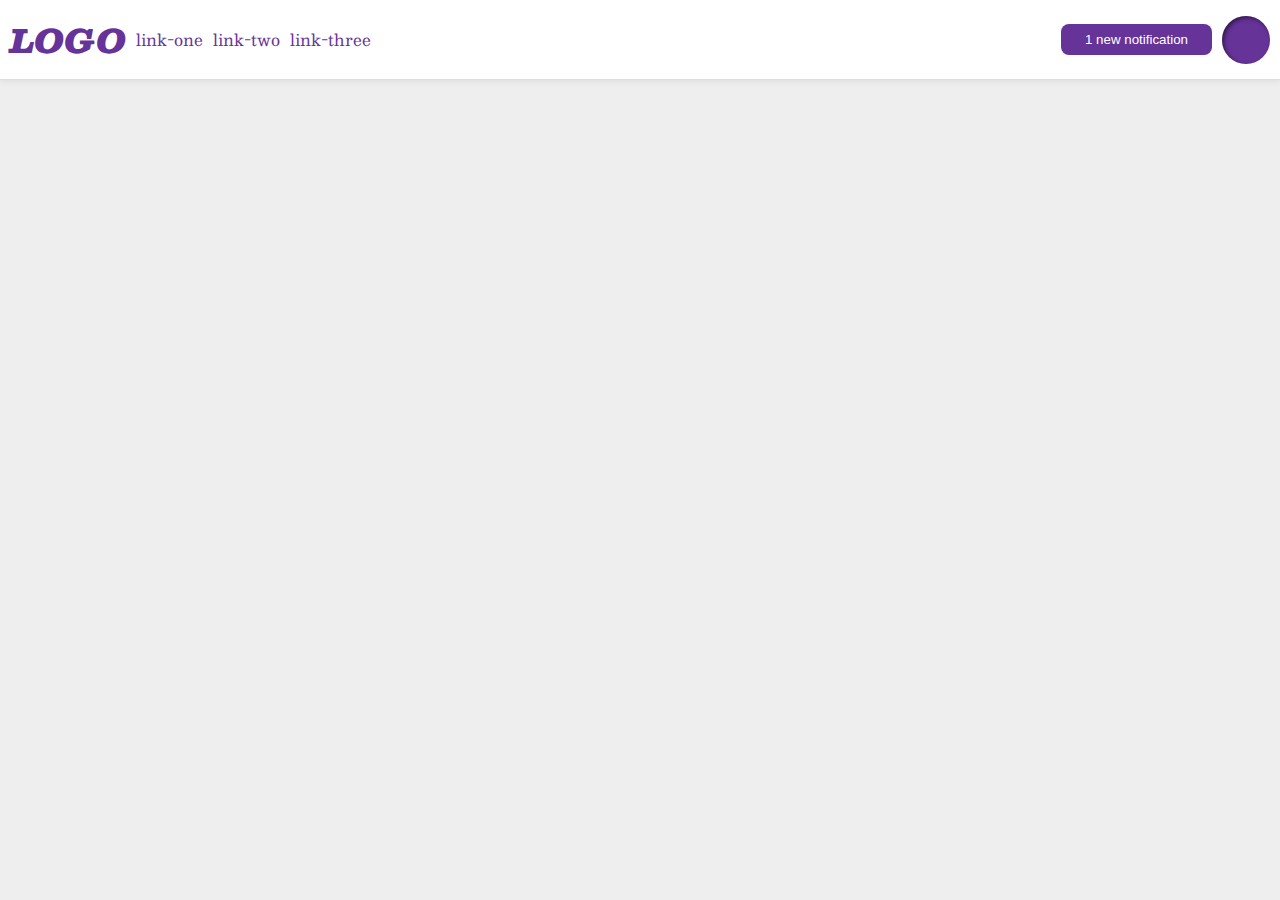
<file: flex/03-flex-header-2/index.html>
<!DOCTYPE html>
<html lang="en">
  <head>
    <meta charset="UTF-8">
    <meta http-equiv="X-UA-Compatible" content="IE=edge">
    <meta name="viewport" content="width=device-width, initial-scale=1.0">
    <title>Flex Header 2</title>
    <link rel="stylesheet" href="style.css">
  </head>
  <body>
   <div class="header">
      <div class="left">
         <div class="logo">
          LOGO
         </div>
         <ul class="links">
          <li><a href="google.com">link-one</a></li>
          <li><a href="google.com">link-two</a></li>
          <li><a href="google.com">link-three</a></li>
         </ul>
      </div>
      <div class="right">
        <button class="notifications">
          1 new notification
        </button>
        <div class="profile-image"></div>
      </div>
    </div>
  </body>
</html>
</file>
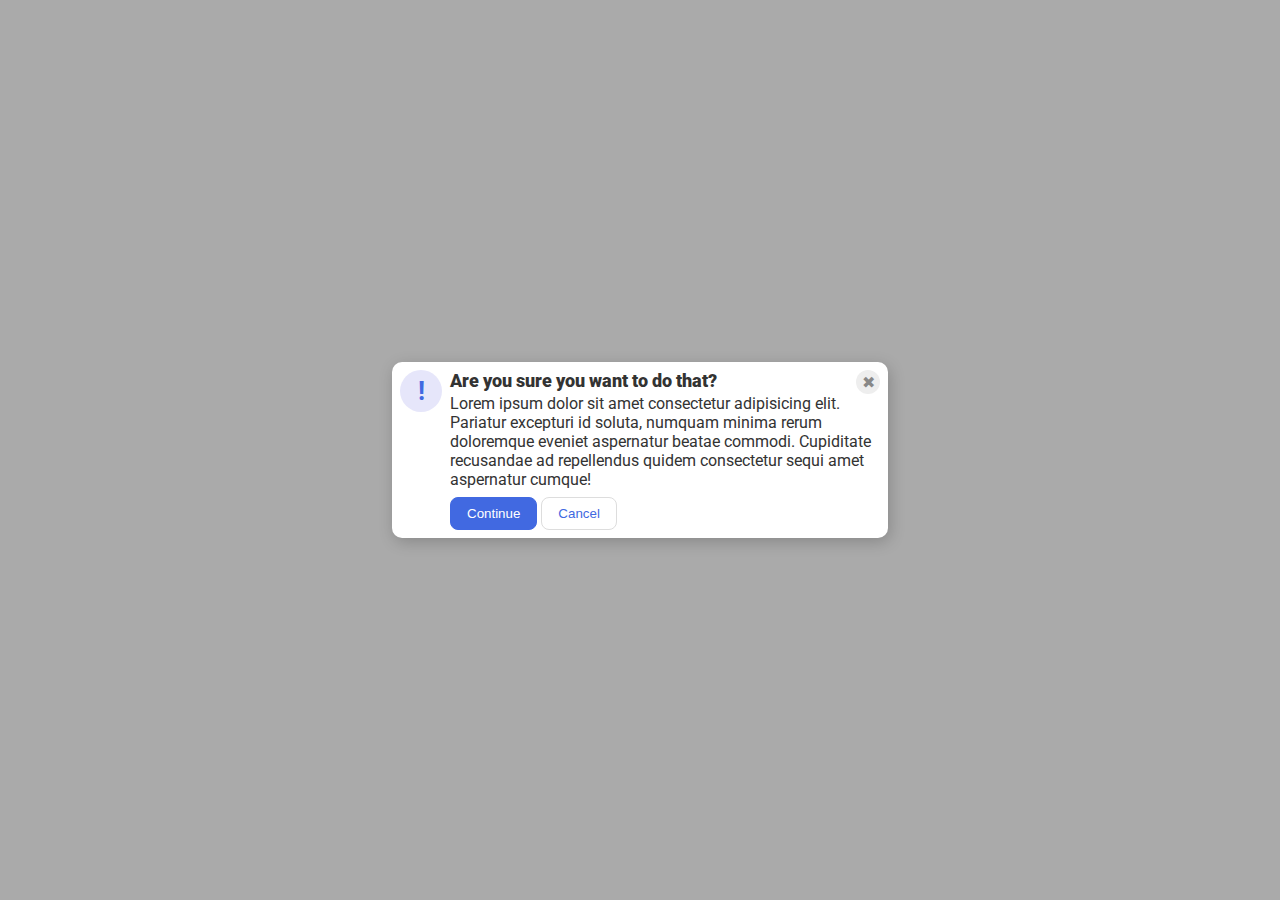
<file: flex/05-flex-modal/index.html>
<!DOCTYPE html>
<html lang="en">
  <head>
    <meta charset="UTF-8">
    <meta http-equiv="X-UA-Compatible" content="IE=edge">
    <meta name="viewport" content="width=device-width, initial-scale=1.0">
    <link rel="stylesheet" href="style.css">
    <title>Modal</title>
  </head>
  <body>
    <div class="modal">
      <div class="icon">!</div>
      <div class="right">
        <div class="header">Are you sure you want to do that?
          <div class="close-button">✖</div>
        </div>
        <div class="text">Lorem ipsum dolor sit amet consectetur adipisicing elit. Pariatur excepturi id soluta, numquam minima rerum doloremque eveniet aspernatur beatae commodi. Cupiditate recusandae ad repellendus quidem consectetur sequi amet aspernatur cumque!</div>
        <button class="continue">Continue</button>
        <button class="cancel">Cancel</button>
      </div>
    </div>
  </body>
</html>
</file>
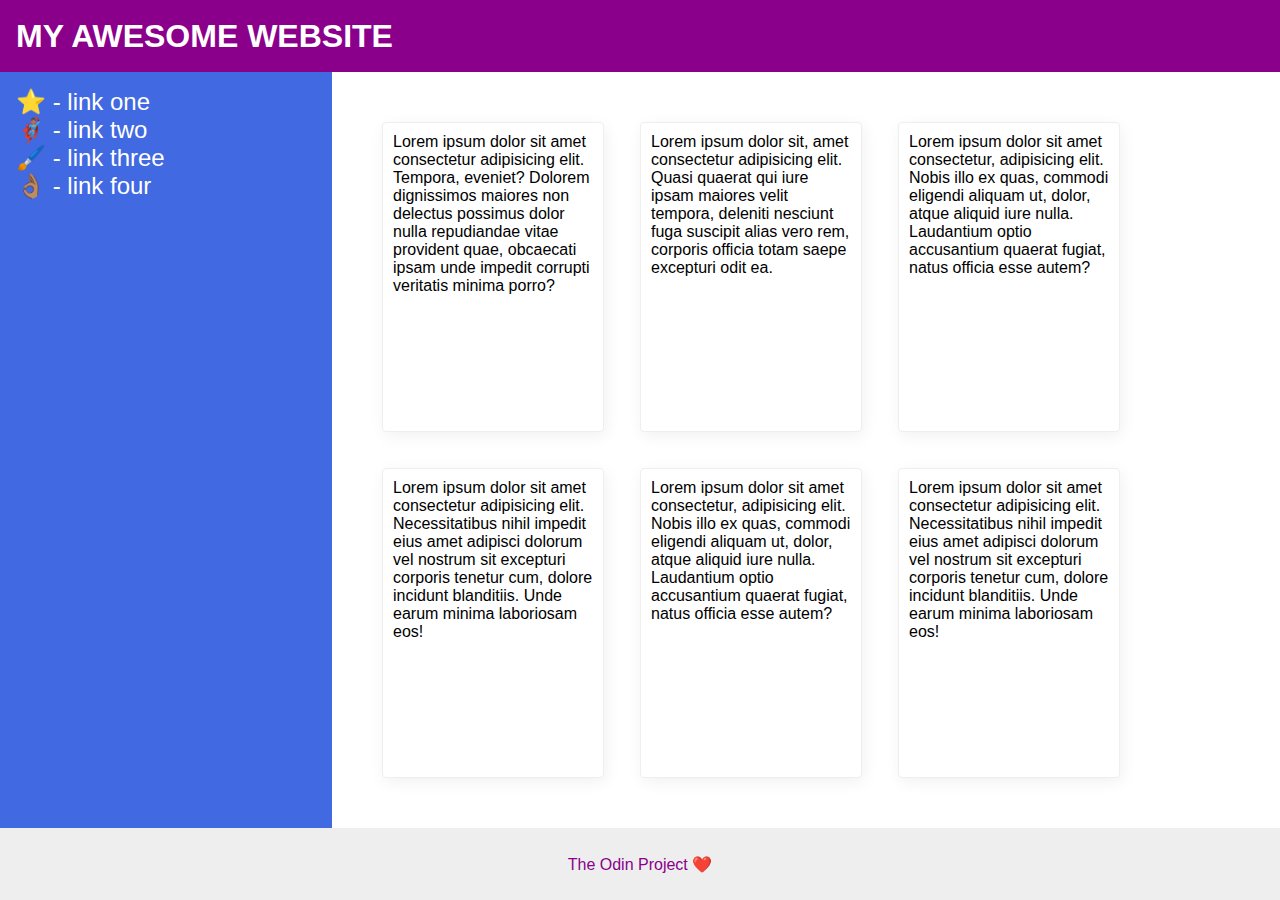
<file: flex/07-flex-layout-2/index.html>
<!DOCTYPE html>
<html lang="en">
  <head>
    <meta charset="UTF-8">
    <meta http-equiv="X-UA-Compatible" content="IE=edge">
    <meta name="viewport" content="width=device-width, initial-scale=1.0">
    <title>The Holy Grail</title>
    <link rel="stylesheet" href="style.css">
  </head>
  <body>
    <div class="header">
      MY AWESOME WEBSITE
    </div>
    <div class="middle">
       <div class="sidebar">
         <ul>
           <li><a href="#">⭐ - link one</a></li>
           <li><a href="#">🦸🏽‍♂️ - link two</a></li>
           <li><a href="#">🖌️ - link three</a></li>
           <li><a href="#">👌🏽 - link four</a></li>
          </ul>
       </div>
       <div class="cards">
         <div class="card">Lorem ipsum dolor sit amet consectetur adipisicing elit. Tempora, eveniet? Dolorem dignissimos maiores non delectus possimus dolor nulla repudiandae vitae provident quae, obcaecati ipsam unde impedit corrupti veritatis minima porro?</div>
         <div class="card">Lorem ipsum dolor sit, amet consectetur adipisicing elit. Quasi quaerat qui iure ipsam maiores velit tempora, deleniti nesciunt fuga suscipit alias vero rem, corporis officia totam saepe excepturi odit ea.</div>
         <div class="card">Lorem ipsum dolor sit amet consectetur, adipisicing elit. Nobis illo ex quas, commodi eligendi aliquam ut, dolor, atque aliquid iure nulla. Laudantium optio accusantium quaerat fugiat, natus officia esse autem?</div>
         <div class="card">Lorem ipsum dolor sit amet consectetur adipisicing elit. Necessitatibus nihil impedit eius amet adipisci dolorum vel nostrum sit excepturi corporis tenetur cum, dolore incidunt blanditiis. Unde earum minima laboriosam eos!</div>
         <div class="card">Lorem ipsum dolor sit amet consectetur, adipisicing elit. Nobis illo ex quas, commodi eligendi aliquam ut, dolor, atque aliquid iure nulla. Laudantium optio accusantium quaerat fugiat, natus officia esse autem?</div>
         <div class="card">Lorem ipsum dolor sit amet consectetur adipisicing elit. Necessitatibus nihil impedit eius amet adipisci dolorum vel nostrum sit excepturi corporis tenetur cum, dolore incidunt blanditiis. Unde earum minima laboriosam eos!</div>
       </div>
    </div>
    <div class="footer">
      The Odin Project ❤️
    </div>
  </body>
</html>
</file>
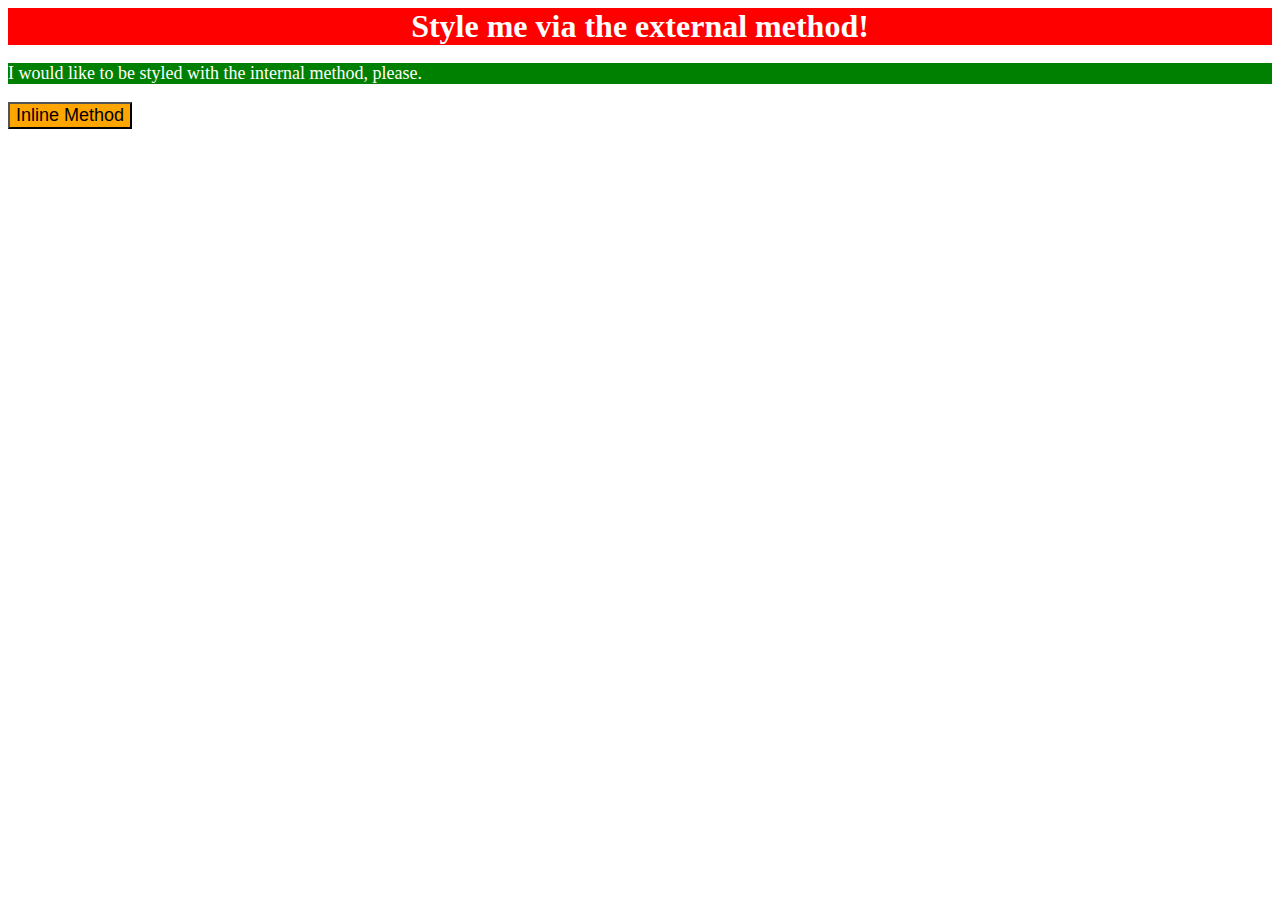
<file: foundations/01-css-methods/index.html>
<!DOCTYPE html>
<html lang="en">
  <head>
    <meta charset="UTF-8">
    <meta http-equiv="X-UA-Compatible" content="IE=edge">
    <meta name="viewport" content="width=device-width, initial-scale=1.0">
    <link rel="stylesheet" href="style.css">
    <title>Methods for Adding CSS</title>
    <style>
      p {
        color: white;
        background-color: green;
        font-size: 18px;
      }
    </style>
  </head>
  <body>
    <div>Style me via the external method!</div>
    <p>I would like to be styled with the internal method, please.</p>
    <button style="background-color: orange; font-size: 18px;">Inline Method</button>
  </body>
</html>
</file>
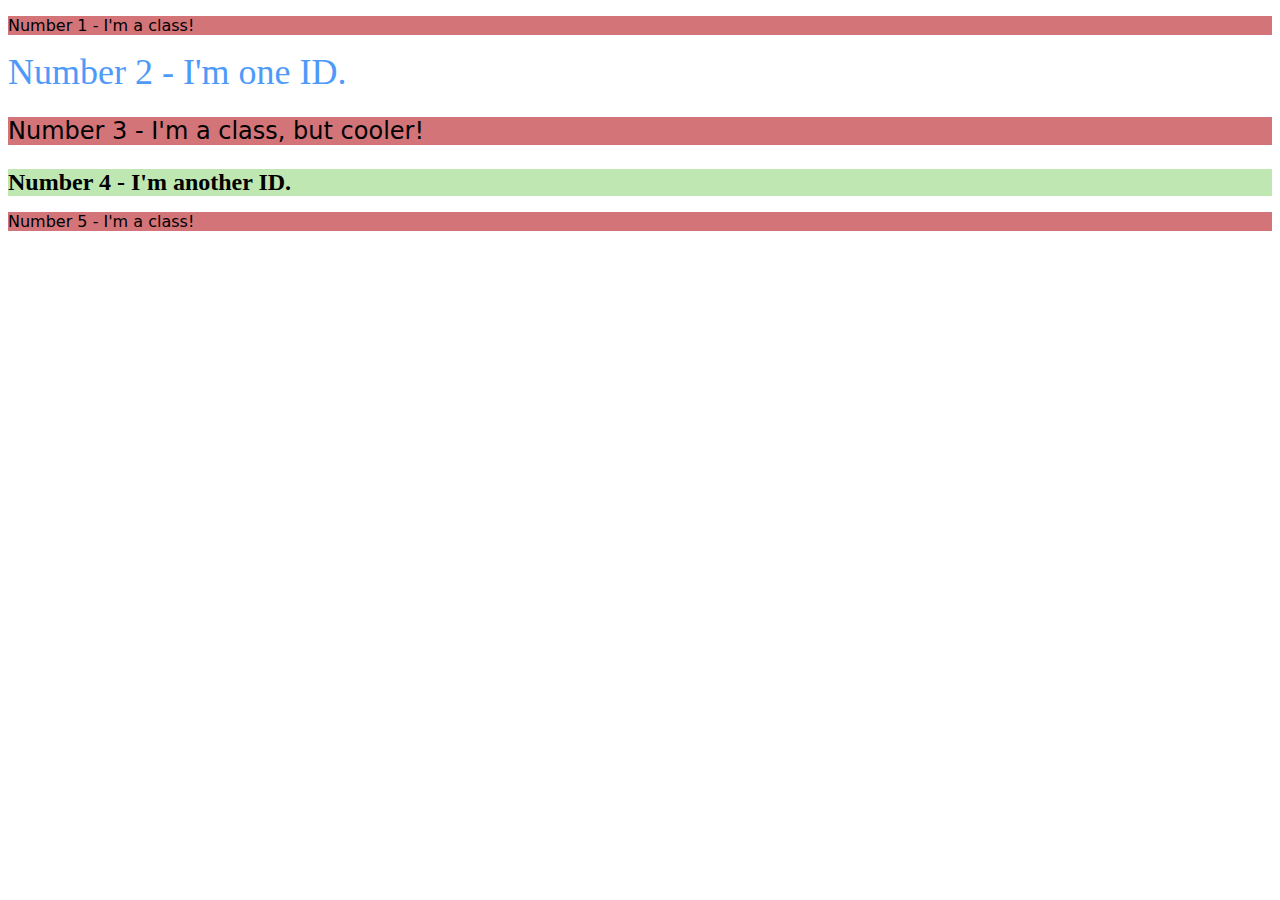
<file: foundations/02-class-id-selectors/index.html>
<!DOCTYPE html>
<html lang="en">
  <head>
    <meta charset="UTF-8">
    <meta http-equiv="X-UA-Compatible" content="IE=edge">
    <meta name="viewport" content="width=device-width, initial-scale=1.0">
    <title>Class and ID Selectors</title>
    <link rel="stylesheet" href="style.css">
  </head>
  <body>
    <p class="odds">Number 1 - I'm a class!</p>
    <div id="two">Number 2 - I'm one ID.</div>
    <p class="odds oddwfont">Number 3 - I'm a class, but cooler!</p>
    <div id="four">Number 4 - I'm another ID.</div>
    <p class="odds">Number 5 - I'm a class!</p>
  </body>
</html>
</file>
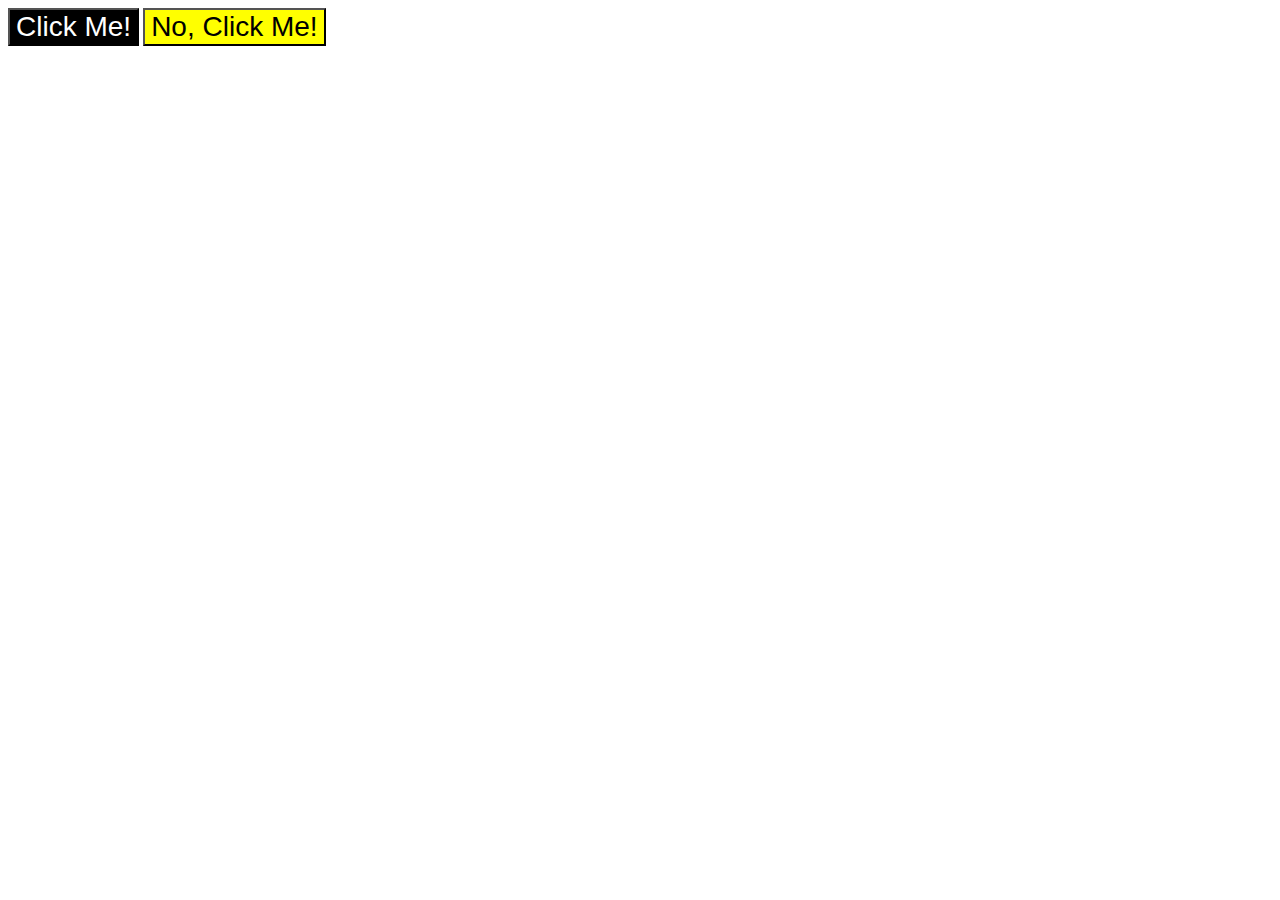
<file: foundations/03-grouping-selectors/index.html>
<!DOCTYPE html>
<html lang="en">
  <head>
    <meta charset="UTF-8">
    <meta http-equiv="X-UA-Compatible" content="IE=edge">
    <meta name="viewport" content="width=device-width, initial-scale=1.0">
    <title>Grouping Selectors</title>
    <link rel="stylesheet" href="style.css">
  </head>
  <body>
    <button class="black">Click Me!</button>
    <button class="yellow">No, Click Me!</button>
  </body>
</html>
</file>
<file: flex/03-flex-header-2/style.css>
/* this is some magical font-importing.  
you'll learn about it later. */
@import url('https://fonts.googleapis.com/css2?family=Besley:ital,wght@0,400;1,900&display=swap');

body {
  margin: 0;
  background: #eee;
  font-family: Besley, serif;
}

.header {
  background: white;
  border-bottom: 1px solid #ddd;
  box-shadow: 0 0 8px rgba(0,0,0,.1);
  display: flex;
  align-items: center;
  justify-content: space-between;
  padding: 10px;
}

.left, .right {
  display:flex;
  align-items: center;
  gap: 10px;
}

.profile-image {
  background: rebeccapurple;
  box-shadow: inset 2px 2px 4px rgba(0,0,0,.5);
  border-radius: 50%;
  width: 48px;
  height: 48px;
}

.logo {
  color: rebeccapurple;
  font-size: 32px;
  font-weight: 900;
  font-style: italic;
}

button {
  border: none;
  border-radius: 8px;
  background: rebeccapurple;
  color: white;
  padding: 8px 24px;
}

a {
  /* this removes the line under our links */
  text-decoration: none;
  color: rebeccapurple;
}

ul {
  list-style-type: none;
  display: flex;
  padding: 0;
  gap: 10px;
}
</file>
<file: flex/05-flex-modal/style.css>
@import url('https://fonts.googleapis.com/css2?family=Roboto:wght@400;700&display=swap');

html, body {
  height: 100%;
}

body {
  font-family: Roboto, sans-serif;
  margin: 0;
  background: #aaa;
  color: #333;
  /* I'll give you this one for free lol */
  display: flex;
  align-items: center;
  justify-content: center;
}

.modal {
  background: white;
  width: 480px;
  border-radius: 10px;
  box-shadow: 2px 4px 16px rgba(0,0,0,.2);
  display: flex;
  padding: 8px;
  gap: 8px;
}

.header {
  display: flex;
  justify-content: space-between;
  font-weight: 900;
  font-size: 18px;
}

.text {
  margin-bottom: 8px;
}

.icon {
  color: royalblue;
  font-size: 26px;
  font-weight: 700;
  background: lavender;
  width: 42px;
  height: 42px;
  border-radius: 50%;
  display: flex;
  align-items: center;
  justify-content: center;
  flex-shrink: 0;
}

.close-button {
  background: #eee;
  border-radius: 50%;
  color: #888;
  font-weight: 400;
  font-size: 16px;
  height: 24px;
  width: 24px;
  display: flex;
  align-items: center;
  justify-content: center;
}

button {
  padding: 8px 16px;
  border-radius: 8px;
}

button.continue {
  background: royalblue;
  border: 1px solid royalblue;
  color: white;
}

button.cancel {
  background: white;
  border: 1px solid #ddd;
  color: royalblue;
}
</file>
<file: flex/07-flex-layout-2/style.css>
body {
  font-family: -apple-system, BlinkMacSystemFont, 'Segoe UI', Roboto, Oxygen, Ubuntu, Cantarell, 'Open Sans', 'Helvetica Neue', sans-serif;
  margin: 0;
  min-height: 100vh;
  display: flex;
  flex-direction: column;
}

.header {
  height: 72px;
  background: darkmagenta;
  color: white;
  font-size: 32px;
  font-weight: 900;
  display: flex;
  align-items: center;
  padding: 0 16px;
}

a {
  text-decoration: none;
  color: white;
}

ul {
  list-style-type: none;
  margin: 0;
  padding: 0;
}

.cards {
  display: flex;
  flex-wrap: wrap;
  padding: 32px;
}

.middle {
  display: flex;
  flex: 1;
}

.footer {
  height: 72px;
  background: #eee;
  color: darkmagenta;
  display: flex;
  align-items: center;
  justify-content: center;
}

.sidebar {
  width: 300px;
  background: royalblue;
  flex-shrink: 0;
  color: white;
  font-size: 24px;
  padding: 16px;
}

.card {
  border: 1px solid #eee;
  box-shadow: 2px 4px 16px rgba(0,0,0,.06);
  border-radius: 4px;
  margin: 18px;
  padding: 10px;
  width: 200px;
}
</file>
<file: foundations/01-css-methods/style.css>
/* style.css */

div {
    background-color: red;
    color: white;
    font-size: 32px;
    text-align: center;
    font-weight: bold;
}
</file>
<file: foundations/02-class-id-selectors/style.css>
.odds {
  background-color: rgb(211, 116, 121);
  font-family: Verdana, "DejaVu Sans", sans-serif;
}

.oddwfont {
  font-size: 24px;
}

#two {
  color: rgb(77, 154, 249);
  font-size: 36px;
}

#four {
  background-color: rgb(190, 231, 177);
  font-size: 24px;
  font-weight: bold;
}
</file>
<file: foundations/03-grouping-selectors/style.css>
.black,
.yellow {
  font-family: Helvetica, "Times New Roman", sans-serif;
  font-size: 28px;
}

.black {
    background-color: black;
    color: white;
}

.yellow {
    background-color: yellow;
}
</file>
